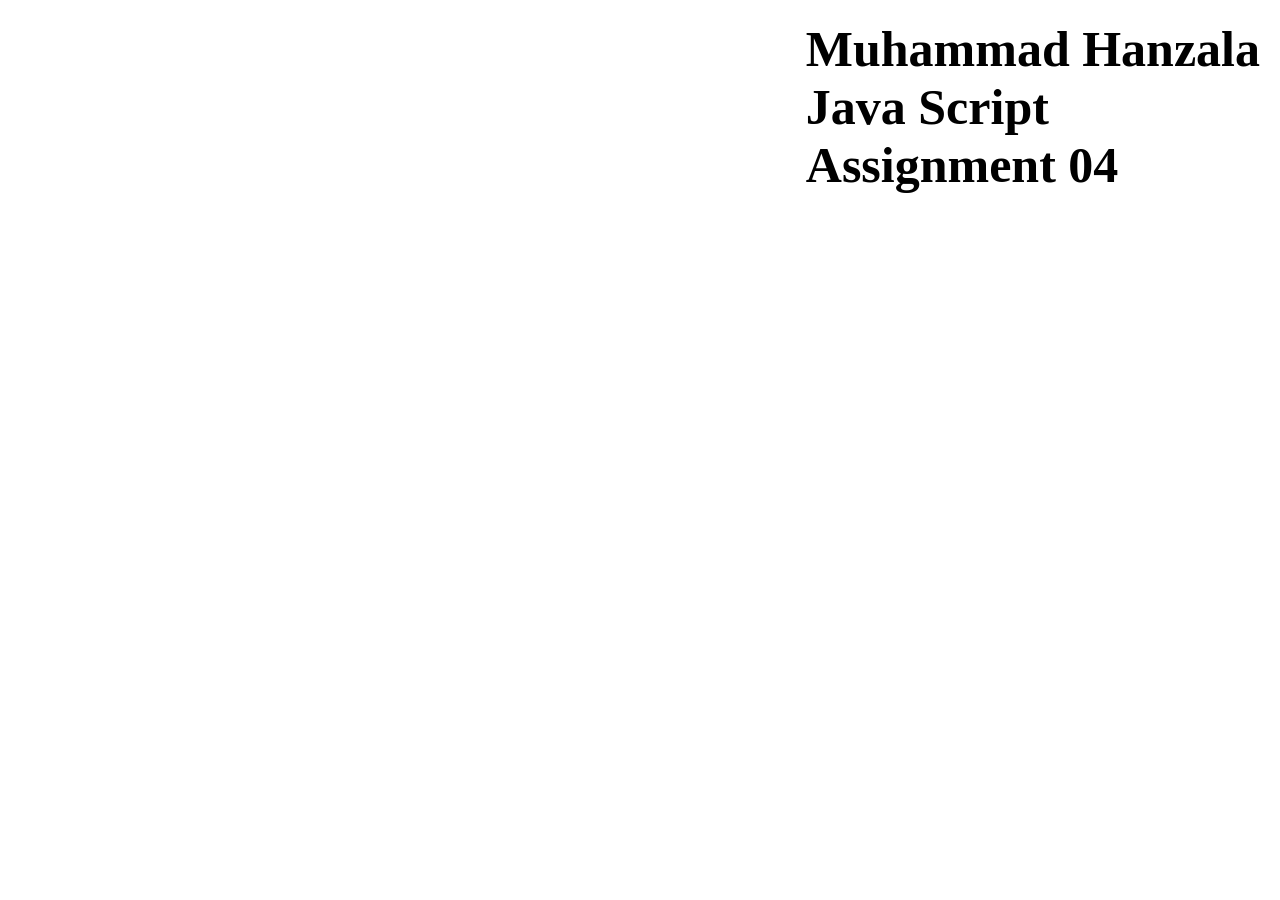
<file: Class-04/index.html>
<!DOCTYPE html>
<html lang="en">

<head>
    <meta charset="UTF-8">
    <meta name="viewport" content="width=device-width, initial-scale=1.0">
    <title>Document</title>
    <link rel="stylesheet" href="style.css">
</head>

<body>
    <h1>Muhammad Hanzala <br>Java Script <br>Assignment 04</h1>
    <script src="app.js"></script>
</body>

</html>
</file>
<file: Class-04/style.css>
*{
    padding: 0;
    margin: 0;
    box-sizing: border-box;
}

h1{
    display: flex;
    justify-content: flex-end;
    padding: 20px;
    font-size: 50px;
    align-items: center;
}
</file>
